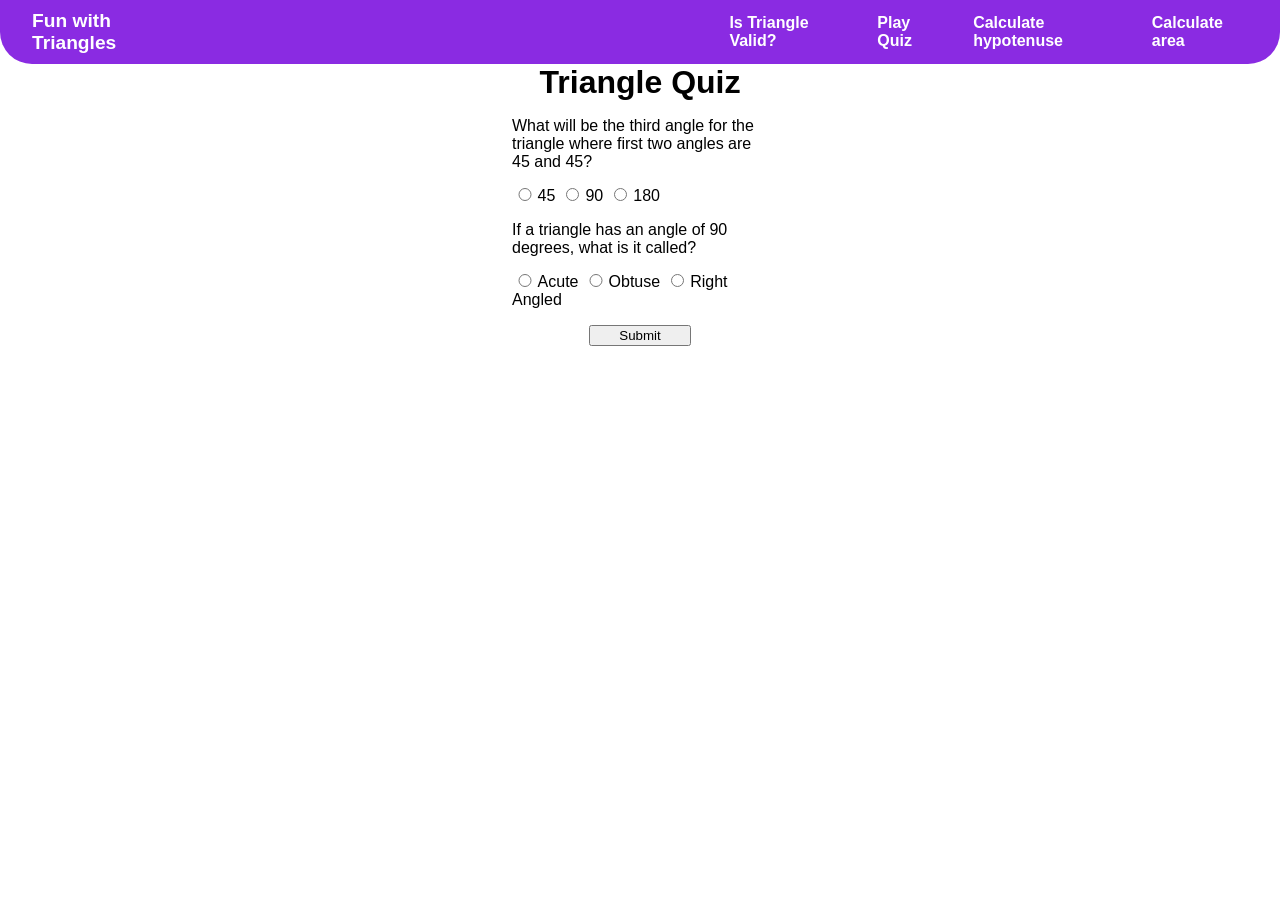
<file: quiz.html>
<!DOCTYPE html>
<html lang="en">
<head>
    <meta charset="UTF-8">
    <meta http-equiv="X-UA-Compatible" content="IE=edge">
    <meta name="viewport" content="width=device-width, initial-scale=1.0">
    <title>Triangle Quiz</title>
    <link rel="stylesheet" href="style.css">
</head>
<body>

    <nav class="navbar">
        <a href="index.html"  class="home">Fun with Triangles</a>
        <div class="flexing">
            <a href="index.html"  class="links">Is Triangle Valid?</a>
            <a href="quiz.html" class="links">Play Quiz</a>
            <a href="hypotenuse.html" class="links">Calculate hypotenuse</a>
            <a href="areaOfTriangle.html" class="links">Calculate area</a>
        </div>
        
    </nav>
    <div class="container">
    <h1>Triangle Quiz</h1>
    <form action="" id="quizForm">
        
        <p>What will be the third angle for the triangle where first two angles are 45 and 45?</p>
        
        <label for="option" name="question1"><input class="inputOptions" type="radio" name="question1"  value="45">45</label>
  
        <label for="option" name="question1"><input class="inputOptions" type="radio" name="question1"  value="90">90</label>
  
        <label for="option" name="question1"><input class="inputOptions" type="radio" name="question1"  value="180">180</label>

        <p>If a triangle has an angle of 90 degrees, what is it called?</p>
        
        <label for="option" name="question2"><input class="inputOptions" type="radio" name="question2"  value="Acute">Acute</label>

        <label for="option" name="question2"><input class="inputOptions" type="radio" name="question2"  value="Obtuse">Obtuse</label>

        <label for="option" name="question2"><input class="inputOptions" type="radio" name="question2"  value="Right Angled">Right Angled</label>
    </form>

    <button id="btnSubmit">Submit</button>

    <p id="result"></p>
    </div>
</body>
<script src="quiz.js"></script>
</html>
</file>
<file: style.css>
body{
    margin: 0rem;
    font-family: -apple-system, BlinkMacSystemFont, 'Segoe UI', Roboto, Oxygen, Ubuntu, Cantarell, 'Open Sans', 'Helvetica Neue', sans-serif;
}

label{
    
    margin: auto;
    margin-top: 1rem;
    margin-bottom: 0.5rem;
}
input{
    width: 60%;
    margin: auto;
}
button{
    width: 40%;
    margin: auto;
    margin-top: 1rem;
}

.inputOptions{
    width: 10%;
}

.navbar{
    display: flex;
    align-items: center;
    width: 100vw;
    height: 4rem;
    background-color:blueviolet;
    border-bottom-left-radius: 2rem;
    border-bottom-right-radius: 2rem;
}
h1{
    margin: auto;
}
.flexing{
    display: flex;
    align-items: center;
    justify-content: flex-end;
    margin-left: 40%;
}

.home{
    color: white;
    text-decoration: none;
    font-family: -apple-system, BlinkMacSystemFont, 'Segoe UI', Roboto, Oxygen, Ubuntu, Cantarell, 'Open Sans', 'Helvetica Neue', sans-serif;
    font-weight: 800;
    margin-right: 2rem;
    margin-left: 2rem;
    font-size: 1.2rem;
}
.links{
    align-self: flex-end;
    color: white;
    text-decoration: none;
    font-family: -apple-system, BlinkMacSystemFont, 'Segoe UI', Roboto, Oxygen, Ubuntu, Cantarell, 'Open Sans', 'Helvetica Neue', sans-serif;
    font-weight: 600;
    margin-right: 2rem;
    
}
.container{
    display: flex;
    flex-direction: column;
    width: 20vw;
    margin: auto;

}
</file>
